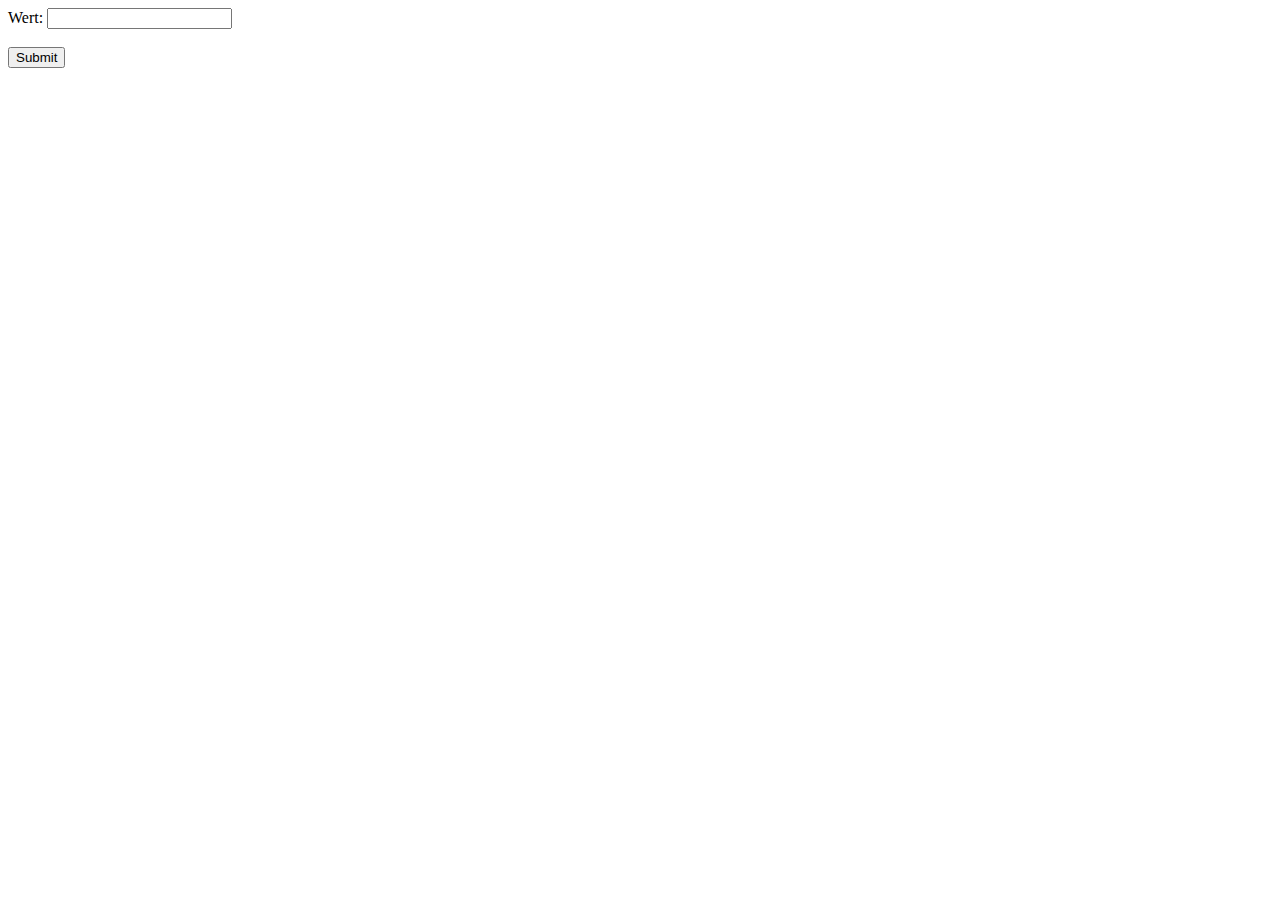
<file: sender.html>
<!----------------------------------------------------------------------------------------------------------- 
    Kapitel 12: Website2DB > Schritt 3: Website -> DB
    sender.html
    Diese HTML Seite zeigt ein Formular. Wird es abgeschickt, wreden die Werte als JSON string formattiert
    und per HTTP POST Request an load.php übermittelt.
    Beachte: Bei const response = await fetch("...") unbedingt deinen eigenen Pfad zur load.php eingeben
    Später werden die HTTP Nachrichten nicht mehr von einer Website geschickt, sondern von einem Microcontroller
    Beispiel: https://fiessling.ch/im4/12_Website2DB/Schritt3_website_to_db/sender.html 
    GitHub: https://github.com/Interaktive-Medien/im_physical_computing/blob/main/12_Website2DB/Schritt3_website_to_db/sender.html
-------------------------------------------------------------------------------------------------------------->

<!DOCTYPE html>
<html>
<head>
    <title>Example Sender</title>
    <script>
        async function submitForm(event) {
            event.preventDefault(); // Verhindert das normale Absenden des Formulars

            // Sammle die Formulardaten und wandle sie in JSON um
            const formData = new FormData(event.target);
            const dataObject = {
                wert: formData.get("wert")
            };
            const jsonstring = JSON.stringify(dataObject);
            console.log(jsonstring);

            const messageElement = document.querySelector("#message"); // Element für die Nachricht

            try {
                // URL auf HTTP anpassen, falls kein SSL verwendet wird
                const response = await fetch("load.php", {
                    method: "POST",
                    headers: {
                        'Content-Type': 'application/json' // Setze den Content-Type auf JSON
                    },
                    body: jsonstring // Sende die Daten als JSON-String
                });

                if (response.ok) {
                    messageElement.textContent = "Message successfully delivered!";
                    messageElement.style.color = "green";
                } else {
                    // Logge den gesamten Fehler, um mehr Details zu bekommen
                    const errorMessage = await response.text();
                    messageElement.textContent = `Error: ${response.statusText} - ${errorMessage}`;
                    messageElement.style.color = "red";
                }
            } catch (error) {
                messageElement.textContent = "An error occurred: " + error.message;
                messageElement.style.color = "red";
                console.error("Fetch error:", error); // Logge den Fehler in der Konsole
            }
        }
    </script>
</head>
<body>
    <form method="POST" onsubmit="submitForm(event)">  
        <label for="wert">Wert:</label>
        <input type="text" id="wert" name="wert" required><br><br>    
        
        <input type="submit" name="submit" value="Submit">
    </form>
    <br>
    <p id="message"></p>
</body>
</html>
</file>
